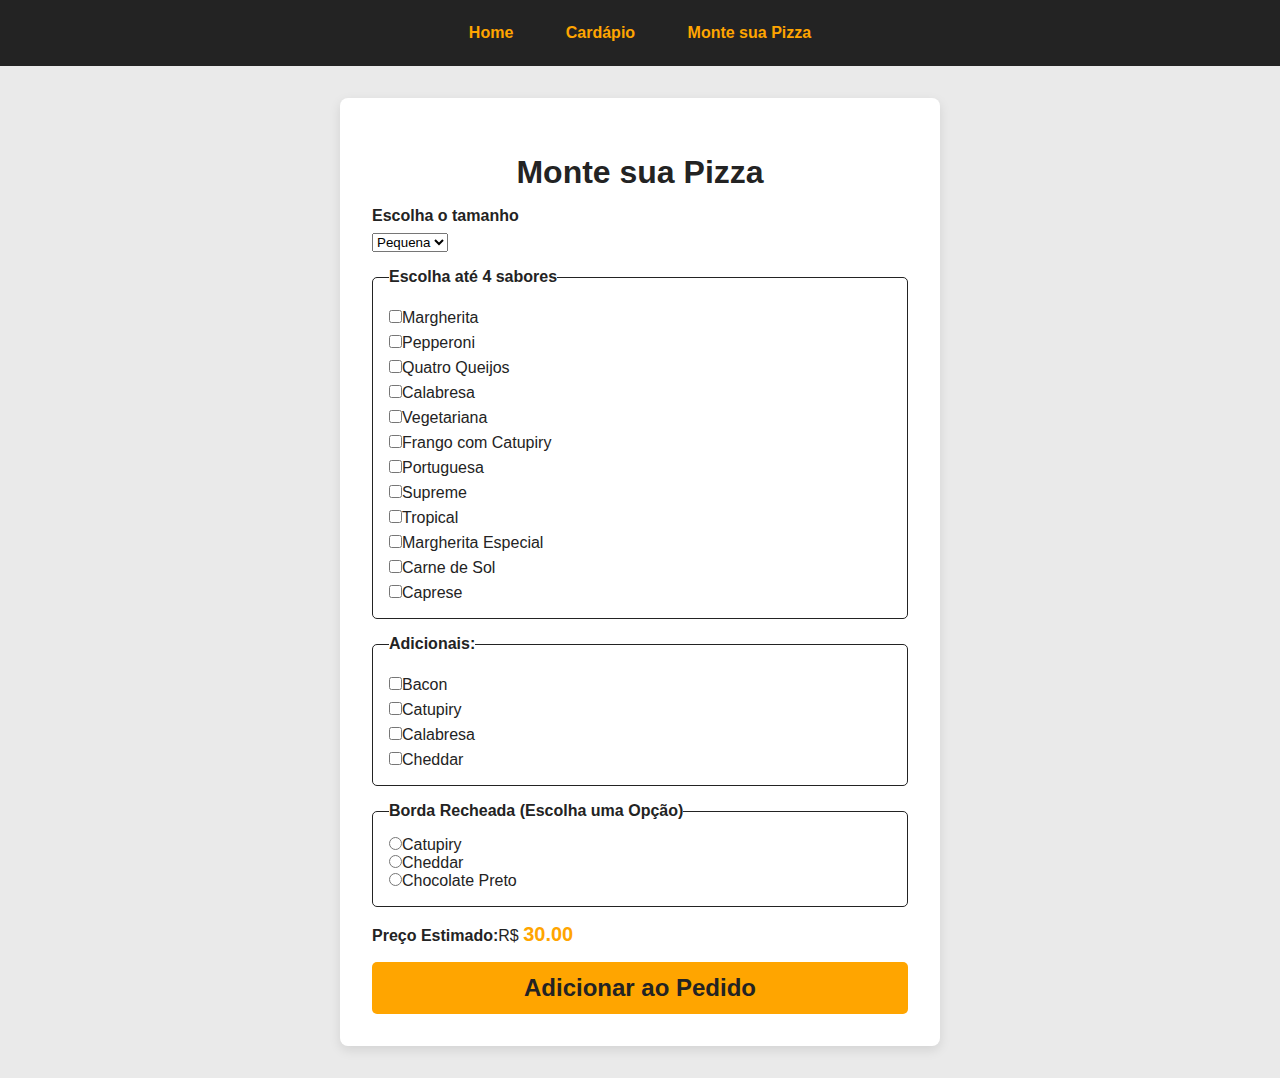
<file: landyng-page1/newpizza.html>
<!DOCTYPE html>
<html lang="en">
<head>
    <meta charset="UTF-8">
    <meta name="viewport" content="width=device-width, initial-scale=1.0">
    <title>Personalize sua Pizza - Pizzaria Alessio's</title>
    <link rel="stylesheet" href="newpizza.css">
</head>
<body>
    <header>
        <nav>
            <ul>
                <li><a href="index.html">Home</a></li>
                <li><a href="menu.html">Cardápio</a></li>
                <li><a href="newpizza.html">Monte sua Pizza</a></li>  
            </ul>
        </nav>
    </header>
    <main>
        <h1>Monte sua Pizza</h1>
        <form id="pizzaform">
            <label for="tamanho">Escolha o tamanho</label>
            <select name="tamanho" id="tamanho">
                <option value="pequena">Pequena</option>
                <option value="media">Média</option>
                <option value="Grande">Grande</option>
            </select>
            <fieldset>
                <legend>Escolha até 4 sabores</legend>
                <input type="checkbox" name="sabores" value="Margherita">Margherita <br>
                <input type="checkbox" name="sabores" value="Pepperoni">Pepperoni <br>
                <input type="checkbox" name="sabores" value="Quatro Queijos">Quatro Queijos<br>
                <input type="checkbox" name="sabores" value="Calabresa">Calabresa <br>
                <input type="checkbox" name="sabores" value="Vegetariana">Vegetariana <br>
                <input type="checkbox" name="sabores" value="Frangocomcatupiry">Frango com Catupiry <br>
                <input type="checkbox" name="sabores" value="Portuguesa">Portuguesa <br>
                <input type="checkbox" name="sabores" value="Supreme">Supreme <br>
                <input type="checkbox" name="sabores" value="Tropical">Tropical <br>
                <input type="checkbox" name="sabores" value="MargheritaEspecial">Margherita Especial <br>
                <input type="checkbox" name="sabores" value="CarnedeSol">Carne de Sol <br>
                <input type="checkbox" name="sabores" value="Caprese">Caprese <br>

            </fieldset>
            <fieldset>
                <legend>Adicionais:</legend>
                <input type="checkbox" name="adicionais" value="Bacon">Bacon <br>
                <input type="checkbox" name="adicionais" value="Catupiry">Catupiry <br>
                <input type="checkbox" name="adicionais" value="Calabresa">Calabresa <br>
                <input type="checkbox" name="adicionais" value="Cheddar">Cheddar <br>
                
            </fieldset>
            <fieldset>
                <legend>Borda Recheada (Escolha uma Opção)</legend>
                <input type="radio" name="borda" value="catupiry">Catupiry <br>
                <input type="radio" name="borda" value="Cheddar">Cheddar <br>
                <input type="radio" name="borda" value="Chocolate">Chocolate Preto <br>
            </fieldset>
            <p><strong>Preço Estimado:</strong>R$ <span id="preco">0.00</span></p>
            <button type="submit">Adicionar ao Pedido</button>
        </form>
        
    </main>
    <script src="pizza.js"></script>
</body>
</html>
</file>
<file: landyng-page1/newpizza.css>
/* Reset global */
* {
    box-sizing: border-box;
    margin: 0;
    padding: 0;
}

:root {
    --color-primary: #ffa500;
    --color-dark: #232323;
    --color-light: #eaeaea;
    --color-white: #fff;
}

body {
    font-family: 'Segoe UI', Tahoma, Geneva, Verdana, sans-serif;
    background-color: var(--color-light);
    color: var(--color-dark);
    background-image: url(https://images.pexels.com/photos/29807156/pexels-photo-29807156/free-photo-of-deliciosas-pizzas-italianas-com-coberturas-gourmet.jpeg?auto=compress&cs=tinysrgb&w=600);
    background-size: cover;
    background-position: center;
    background-repeat:no-repeat;
}
nav ul{
    list-style: none;
}
nav li{
    display: inline;
    margin: 0 1.5rem;
}
nav a{
    text-decoration: none;
    font-weight: bold;
    color: var(--color-primary);
}
header {
    background-color: var(--color-dark);
    padding: 1.5rem 0;
    text-align: center;
}
form{
    text-align: left;

  }
main{
  max-width: 600px;
  margin: 2rem auto;
  padding: 2rem;
  background:var(--color-white);
  box-shadow: 0 4px 12px rgba(0, 0, 0, 0.1);
  border-radius: 8px;
  text-align: center;
}
h1{
  font-size: 2rem;
  margin-block-start: 1.5rem;
  
}
label, legend{
  font-weight: bold;
  margin-top: 1rem;
  display: block;

}
select,input[type="checkbox"]{
  margin-top: 0.5rem;
}
fieldset{
  margin: 1rem 0;
  padding: 1rem;
  border: 1px solid var(--color-dark);
  border-radius: 5px;
}

button{
  background-color: var(--color-primary);
  border: none;
  padding: 0.75rem 1.5rem;
  font-size: 1.5rem;
  font-weight: bold;
  color: var(--color-dark);
  border-radius: 5px;
  cursor: pointer;
  margin-top: 1rem;
  display: block;
  width: 100%;

}
#button:hover{
    background-color: #ff8c00;

}
#preco{
    font-size: 1.25rem;
    font-weight: bold;
    color: var(--color-primary);
}

@media (max-width: 768px){
  main{
    width: 90%;
    padding: 1.5rem;
  }
  h1{
    font-size: 1.75rem;
  }
  h1::before, h1::after{
    font-size: 1.75rem;
  }
  button {
    font-size: 1.25rem;
    padding: 0.5rem;
  }
}
@media (max-width: 480px) {
  nav li {
      display: block;
      margin: 0.5rem 0;
  }

  h1 {
      font-size: 1.5rem;
  }

  h1::before,
  h1::after {
      font-size: 1.5rem;
  }

  button {
      font-size: 1rem;
      padding: 0.5rem;
  }
}
</file>
